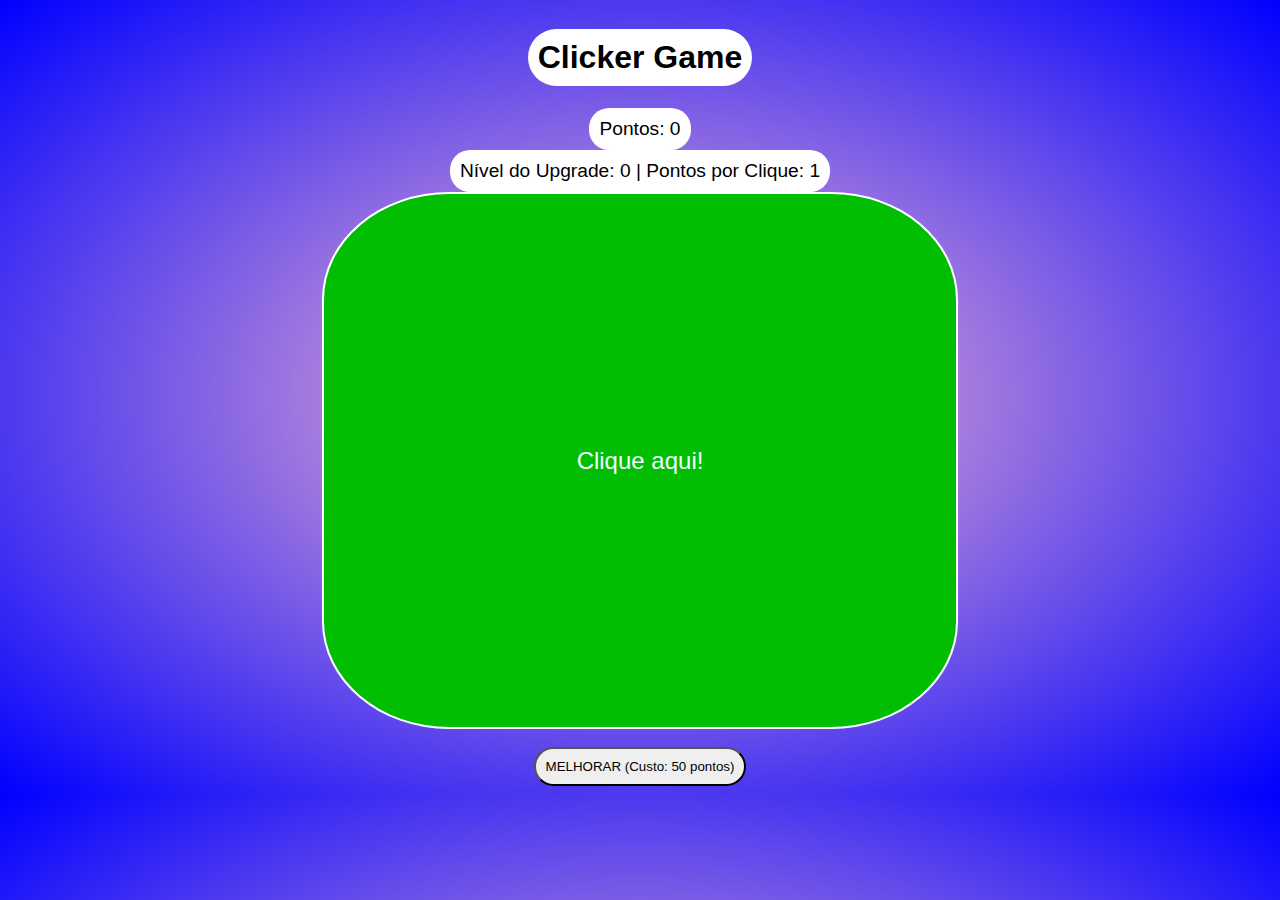
<file: index.html>
<!DOCTYPE html>
<html lang="pt-br">
<head>
    <meta charset="UTF-8">
    <meta name="viewport" content="width=device-width, initial-scale=1.0">
    <link rel="stylesheet" href="estilo.css">
    <title>Clicker Game</title>
</head>
<body>
    <h1>Clicker Game</h1>
    <div id="pontosEl">Pontos: 0</div> <!-- Alterado para match com JS -->
    <div id="upgradeInfoEl">Nível do upgrade: 0 | Pontos por clique: 1</div>
    <button id="clickBtn">Clique aqui!</button>
    <br>
    <button id="upgradeBtn">Comprar Upgrade (custa 50 pontos)</button>

    <script src="treino.js"></script>
</body>
</html>
</file>
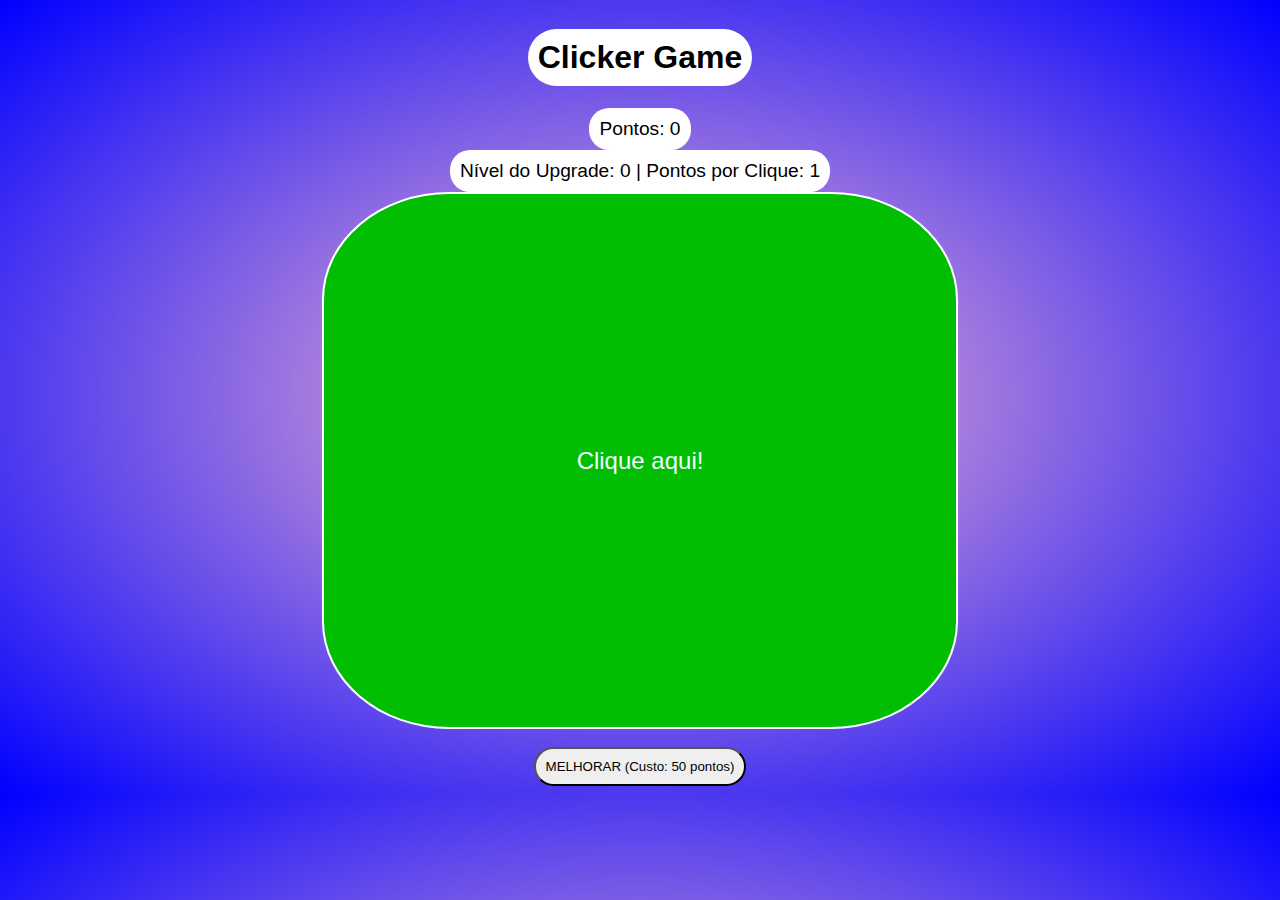
<file: game js/index.html>
<!DOCTYPE html>
<html lang="pt-br">
<head>
    <meta charset="UTF-8">
    <meta name="viewport" content="width=device-width, initial-scale=1.0">
    <link rel="stylesheet" href="estilo.css">
    <title>Clicker Game</title>
</head>
<body>
    <h1>Clicker Game</h1>
    <div id="pontosEl">Pontos: 0</div> <!-- Alterado para match com JS -->
    <div id="upgradeInfoEl">Nível do upgrade: 0 | Pontos por clique: 1</div>
    <button id="clickBtn">Clique aqui!</button>
    <br>
    <button id="upgradeBtn">Comprar Upgrade (custa 50 pontos)</button>

    <script src="treino.js"></script>
</body>
</html>
</file>
<file: estilo.css>
body{
    background: radial-gradient(pink, blue);
    text-align: center;
    display: flex;
    justify-content: center;
    flex-direction: column;
    align-items: center;
}

#clickBtn{
    background-color: rgb(2, 190, 2);
    padding: 20%;
    border-radius: 20%;
    font-size: x-large;
    color: aliceblue;
    border:2px solid white;
}
#clickBtn:hover{
    animation: infinite;
    transform: rotate(360deg);
    transition: 2s;
    background-color: rgb(77, 77, 248);
    padding: 25%;
    box-shadow: 0px 10px 15px 10px white;
    border: 2px double ;
 margin-top: 20px;
 text-shadow: 0px 10px 5px black;
}

h1{
    font-family: 'Segoe UI', Tahoma, Geneva, Verdana, sans-serif;
    background: white;
    border-radius: 30px;
    padding: 10px;
}

#upgradeBtn{
    border-radius: 30px;
    padding: 10px;
}
#upgradeBtn:hover{
    background-color: red;
    transition: 1s;
    padding: 20px;
    color: aliceblue;
}

#pontosEl{
    background-color: white;
    padding: 10px;
    border-radius: 20px;
    font-family: 'Segoe UI', Tahoma, Geneva, Verdana, sans-serif;
    font-size: larger;
}
#upgradeInfoEl{
    background-color: white;
    padding: 10px;
    font-family: 'Segoe UI', Tahoma, Geneva, Verdana, sans-serif;
    border-radius: 20px;
    font-size: larger;
}
</file>
<file: game js/estilo.css>
body{
    background: radial-gradient(pink, blue);
    text-align: center;
    display: flex;
    justify-content: center;
    flex-direction: column;
    align-items: center;
}

#clickBtn{
    background-color: rgb(2, 190, 2);
    padding: 20%;
    border-radius: 20%;
    font-size: x-large;
    color: aliceblue;
    border:2px solid white;
}
#clickBtn:hover{
    animation: infinite;
    transform: rotate(360deg);
    transition: 2s;
    background-color: rgb(77, 77, 248);
    padding: 25%;
    box-shadow: 0px 10px 15px 10px white;
    border: 2px double ;
 margin-top: 20px;
 text-shadow: 0px 10px 5px black;
}

h1{
    font-family: 'Segoe UI', Tahoma, Geneva, Verdana, sans-serif;
    background: white;
    border-radius: 30px;
    padding: 10px;
}

#upgradeBtn{
    border-radius: 30px;
    padding: 10px;
}
#upgradeBtn:hover{
    background-color: red;
    transition: 1s;
    padding: 20px;
    color: aliceblue;
}

#pontosEl{
    background-color: white;
    padding: 10px;
    border-radius: 20px;
    font-family: 'Segoe UI', Tahoma, Geneva, Verdana, sans-serif;
    font-size: larger;
}
#upgradeInfoEl{
    background-color: white;
    padding: 10px;
    font-family: 'Segoe UI', Tahoma, Geneva, Verdana, sans-serif;
    border-radius: 20px;
    font-size: larger;
}
</file>
